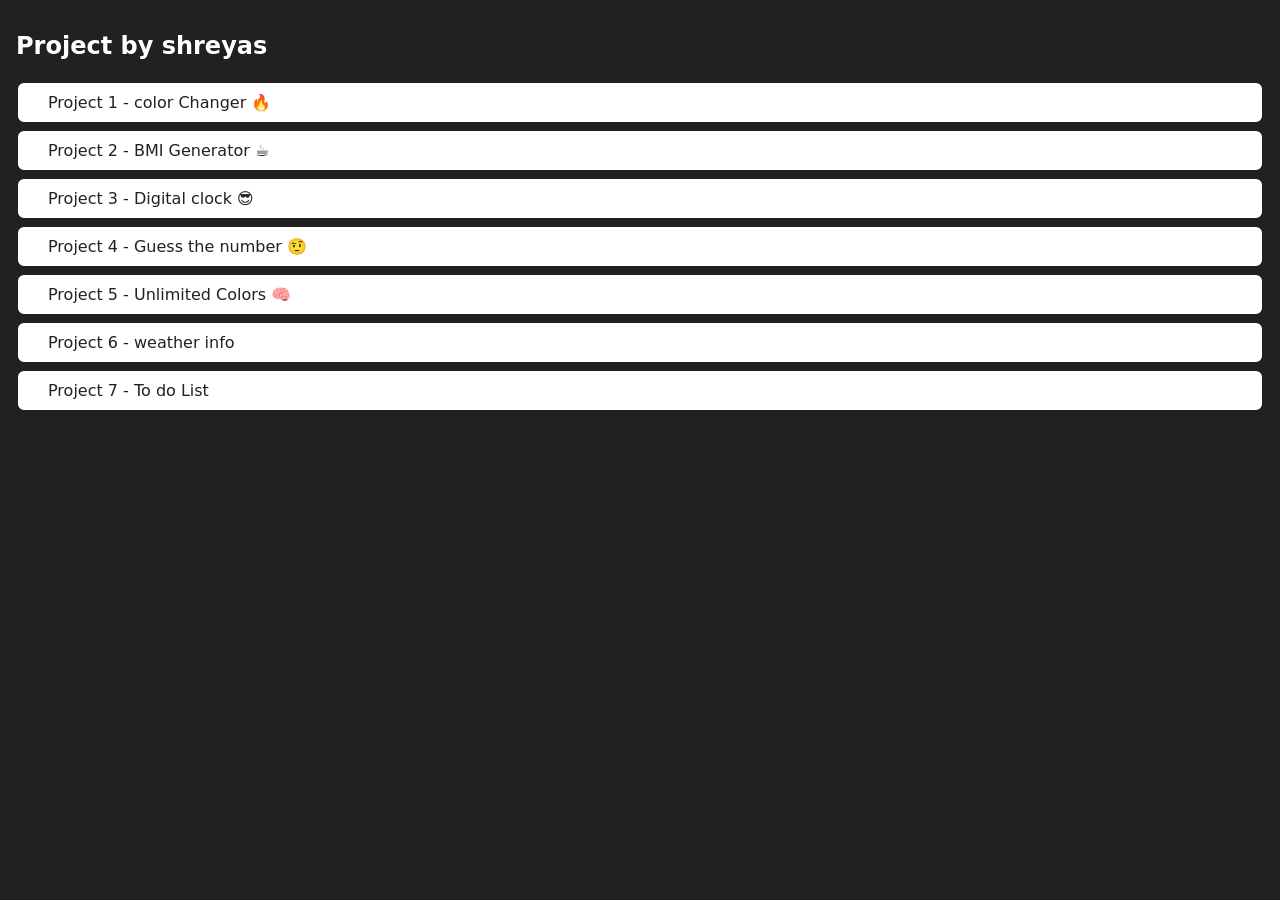
<file: index.html>
<!DOCTYPE html>
<html lang="en">
  <head>
    <title>Home</title>
    <meta charset="UTF-8" />
    <meta name="viewport" content="width=device-width" />

    <link rel="stylesheet" href="styles.css" />
    <script type="module" src="script.js"></script>
  </head>
  <body style="background-color: #212121; color: #fff">
  
    <main>
      <h1>Project by shreyas</h1>
      <div class="projects">
        <a class="project-link" href="./1-colorChanger/index.html"
          >Project 1 - color Changer 🔥</a
        >
        <a class="project-link" href="./2-BMICalculator/index.html"
          >Project 2 - BMI Generator ☕️</a
        >
        <a class="project-link" href="./3-DigitalClock/index.html"
          >Project 3 - Digital clock 😎</a
        >
        <a class="project-link" href="./4-GuessTheNumber/index.html"
          >Project 4 - Guess the number 🤨</a
        >
        <a class="project-link" href="./5-colorchanger/index.html"
          >Project 5 - Unlimited Colors 🧠
        </a>
        <a class="project-link" href="./project 1/index.html"
          >Project 6 - weather info
        </a>
        <a class="project-link" href="./6-todoList/todolist.html"
          >Project 7 - To do List
        </a>
      </div>
    </main>
  </body>
</html>
</file>
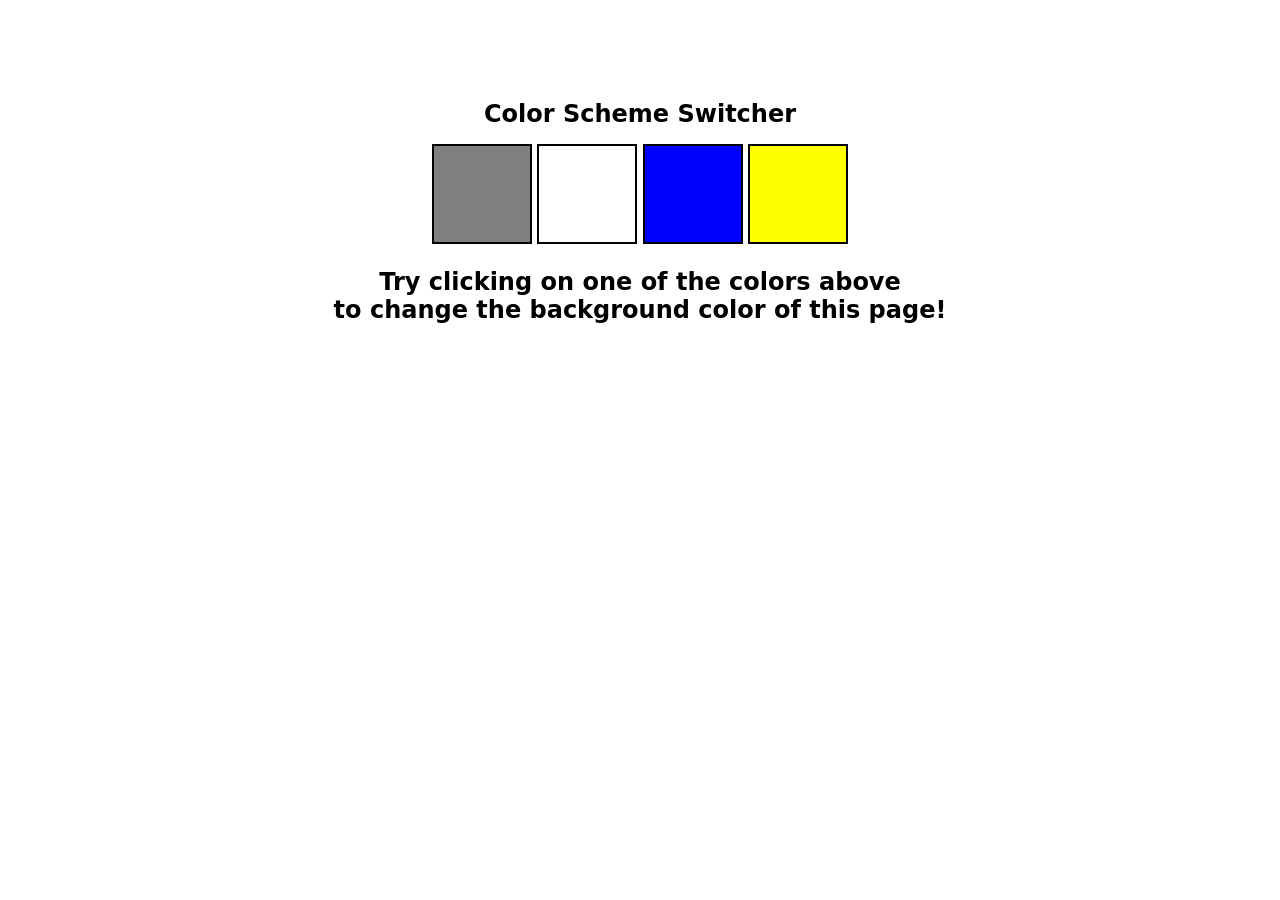
<file: 1-colorChanger/index.html>
<!DOCTYPE html>
<html lang="en">
  <head>
    <meta charset="UTF-8" />
    <meta name="viewport" content="width=device-width, initial-scale=1.0" />
    <meta http-equiv="X-UA-Compatible" content="ie=edge" />
    <link rel="stylesheet" href="style.css" />
    <link rel="stylesheet" href="../styles.css" />
    <title>JavaScript Background Color Switcher</title>
  </head>
  <body>
    <div class="canvas">
      <!-- <a
        style="
          background-color: #fff;
          padding: 10px 30px;
          border-radius: 8px;
          color: #212121;
          text-decoration: none;
          border: 2px solid #212121;
        "
        href="../index.html"
        >Back to Home Page</a
      > -->
      <h1>Color Scheme Switcher</h1>
      <span class="button" id="grey"></span>
      <span class="button" id="white"></span>
      <span class="button" id="blue"></span>
      <span class="button" id="yellow"></span>
      <h2>
        Try clicking on one of the colors above
        <span>to change the background color of this page!</span>
      </h2>
    </div>
    <script src="script.js"></script>
  </body>
</html>
</file>
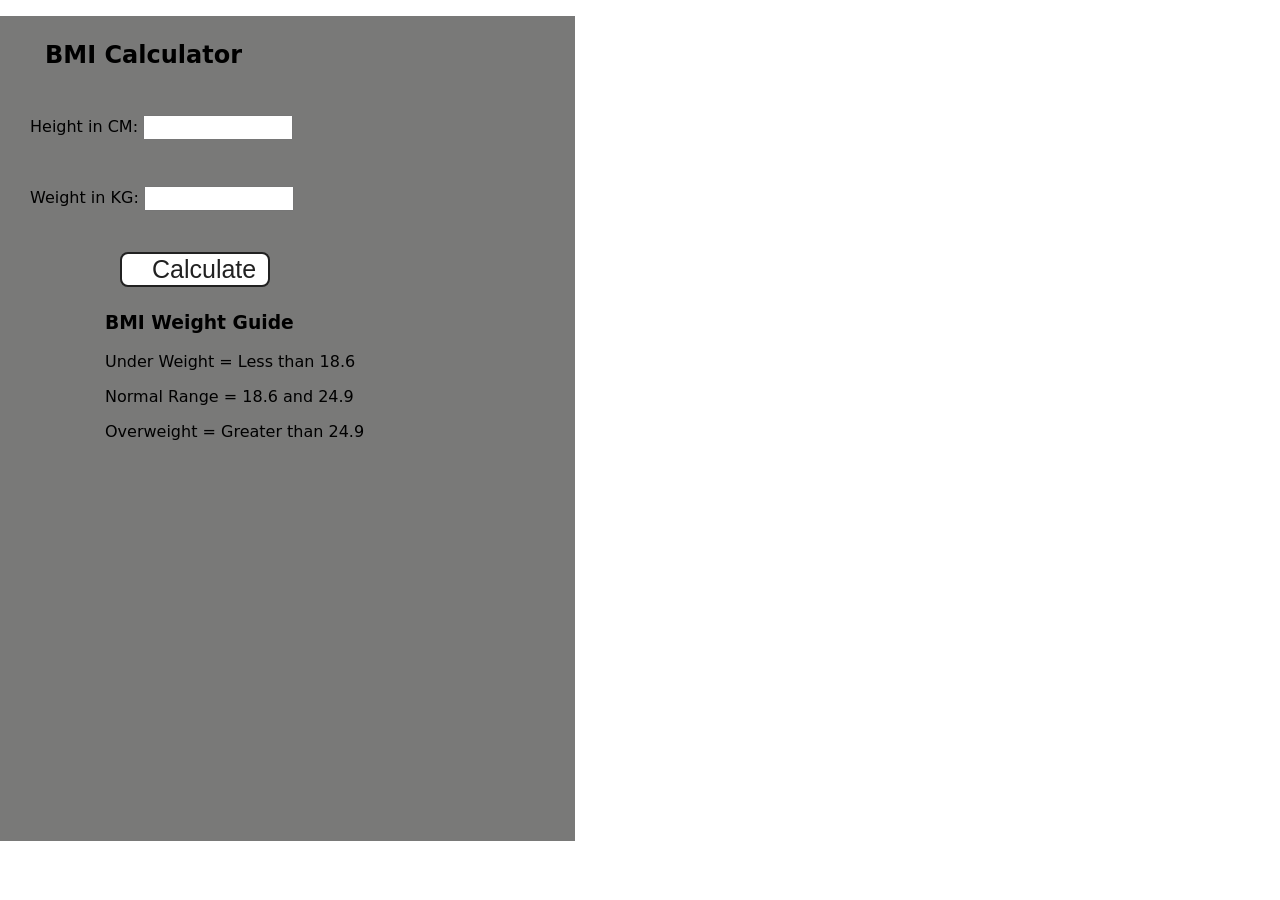
<file: 2-BMICalculator/index.html>
<!DOCTYPE html>
<html lang="en">
  <head>
    <meta charset="UTF-8" />
    <meta name="viewport" content="width=device-width, initial-scale=1.0" />
    <meta http-equiv="X-UA-Compatible" content="ie=edge" />
    <link rel="stylesheet" href="style.css" />
    <link rel="stylesheet" href="../styles.css" />
    <title>BMI Calculator</title>
  </head>
  <body>
    <div class="container">
      <h1>BMI Calculator</h1>
      <form>
        <p><label>Height in CM: </label><input type="text" id="height" /></p>
        <p><label>Weight in KG: </label><input type="text" id="weight" /></p>
        <button>Calculate</button>
        <div id="results"></div>
        <div id="weight-guide">
          <h3>BMI Weight Guide</h3>
          <p>Under Weight = Less than 18.6</p>
          <p>Normal Range = 18.6 and 24.9</p>
          <p>Overweight = Greater than 24.9</p>
        </div>
      </form>
    </div>
  </body>
  <script src="script.js"></script>
</html>
</file>
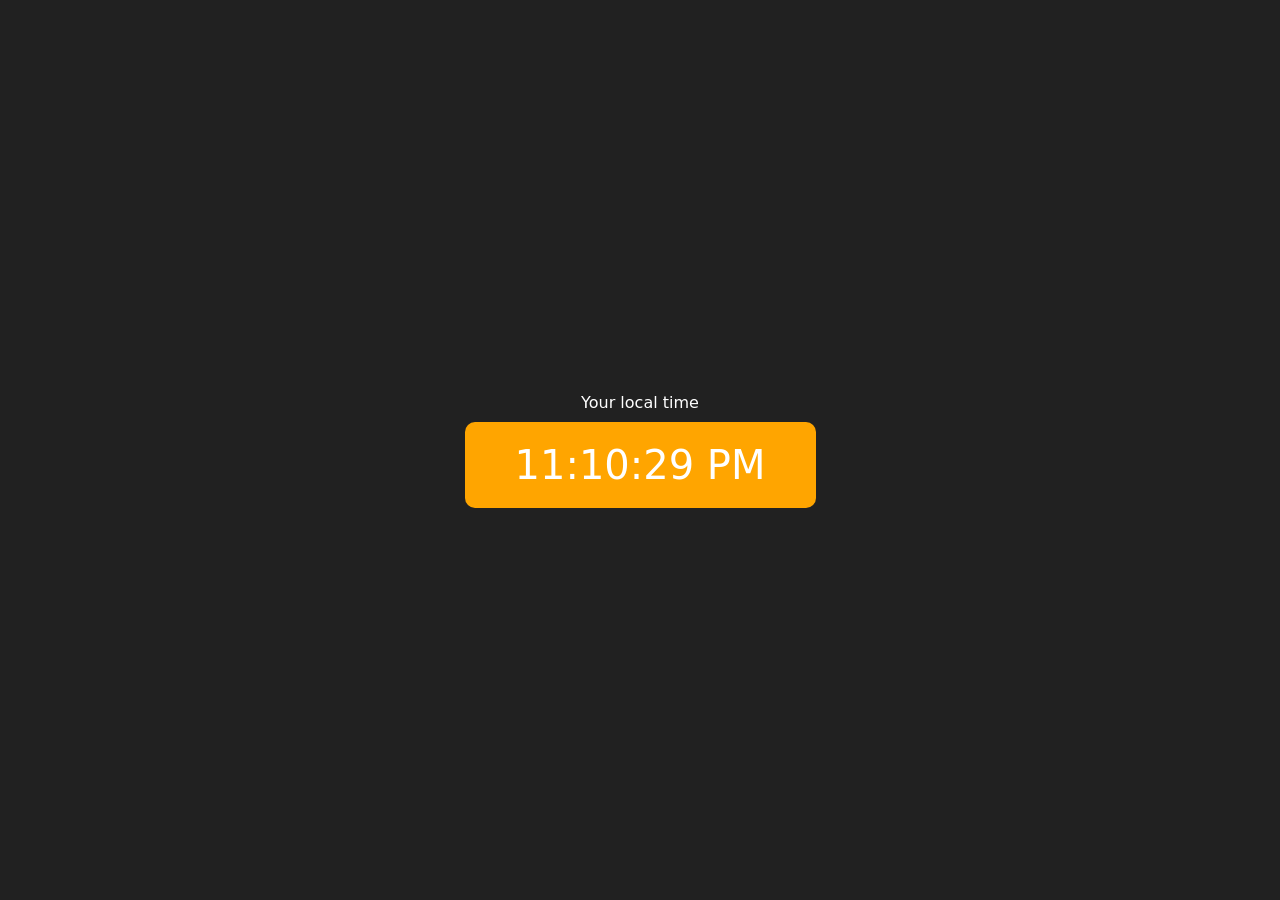
<file: 3-DigitalClock/index.html>
<!DOCTYPE html>
<html lang="en">
  <head>
    <meta charset="UTF-8" />
    <meta name="viewport" content="width=device-width, initial-scale=1.0" />
    <meta http-equiv="X-UA-Compatible" content="ie=edge" />
    <link rel="stylesheet" type="text/css" href="../styles.css" />
    <title>Your Local Time</title>
    <style>
      body {
        background-color: #212121;
        color: #fff;
      }
      .center {
        display: flex;
        height: 100vh;
        justify-content: center;
        align-items: center;
        flex-direction: column;
      }
      #clock {
        font-size: 40px;
        background-color: orange;
        padding: 20px 50px;
        margin-top: 10px;
        border-radius: 10px;
      }
    </style>
  </head>
  <body>
    
    <div class="center">
      <div id="banner"><span>Your local time</span></div>
      <div id="clock"></div>
    </div>
    <script src="script.js"></script>
  </body>
</html>
</file>
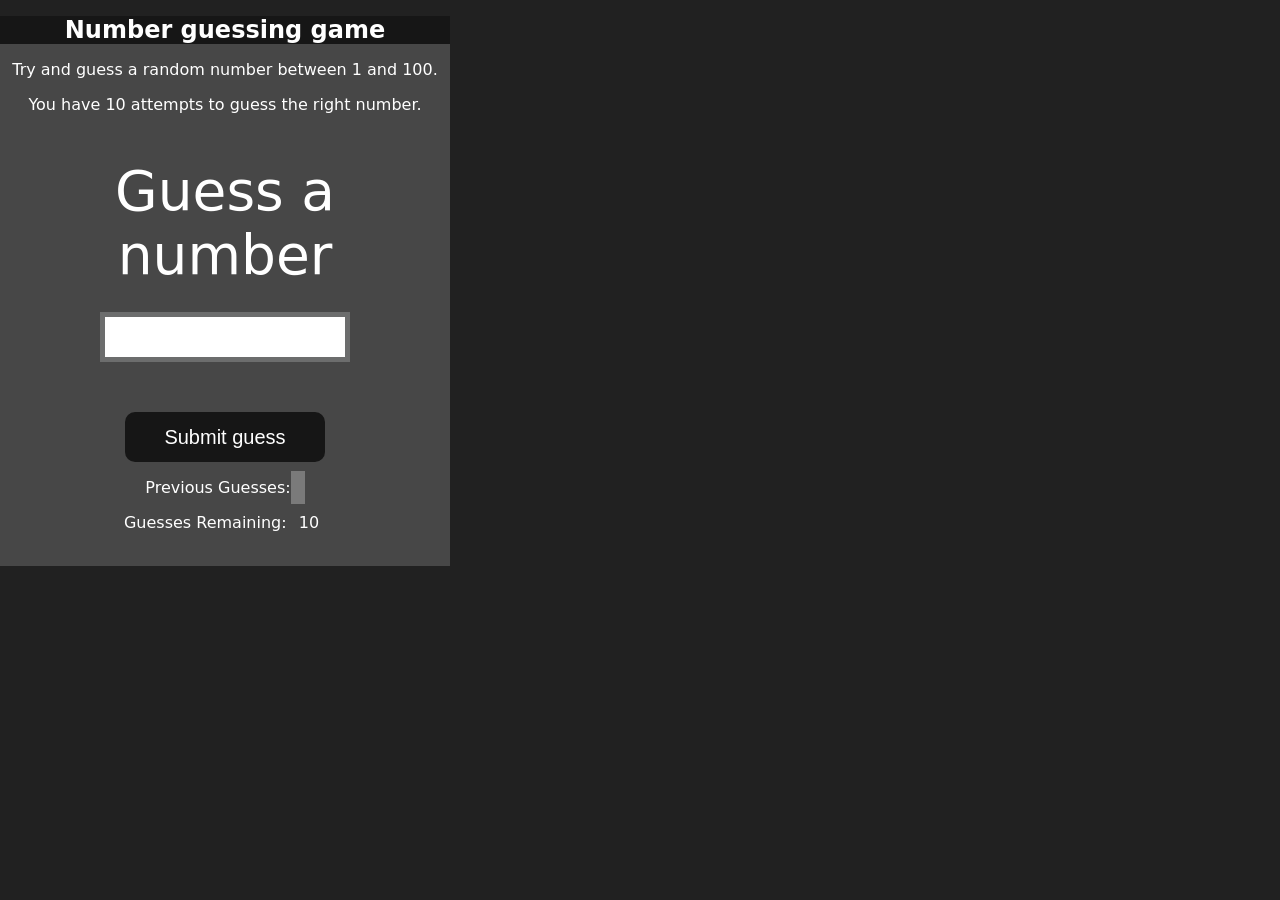
<file: 4-GuessTheNumber/index.html>
<!DOCTYPE html>
<html lang="en">
<head>
    <meta charset="UTF-8">
    <meta name="viewport" content="width=device-width, initial-scale=1.0">
    <meta http-equiv="X-UA-Compatible" content="ie=edge">
    <title>Number Guessing Game</title>
    <link rel="stylesheet" href="style.css">
    <link rel="stylesheet" href="../styles.css">
</head>
<body style="background-color:#212121; color:#fff;">

    <div id="wrapper">
      <h1>Number guessing game</h1>
    <p>Try and guess a random number between 1 and 100.</p>
    <p>You have 10 attempts to guess the right number.</p>
    </br>
        <form class="form">
            <label2 for="guessField" id="guess">Guess a number</label>
            <input type="text" id="guessField" class="guessField">
            <input type="submit" id="subt" value="Submit guess" class="guessSubmit">
        </form>

        <div class="resultParas">
            <p >Previous Guesses: <span class="guesses"></span></p>
            <p >Guesses Remaining: <span class="lastResult">10</span></p>
            <p class="lowOrHi"></p>
        </div>
    </div>
    <script src="script.js"></script>
</body>
</html>
</file>
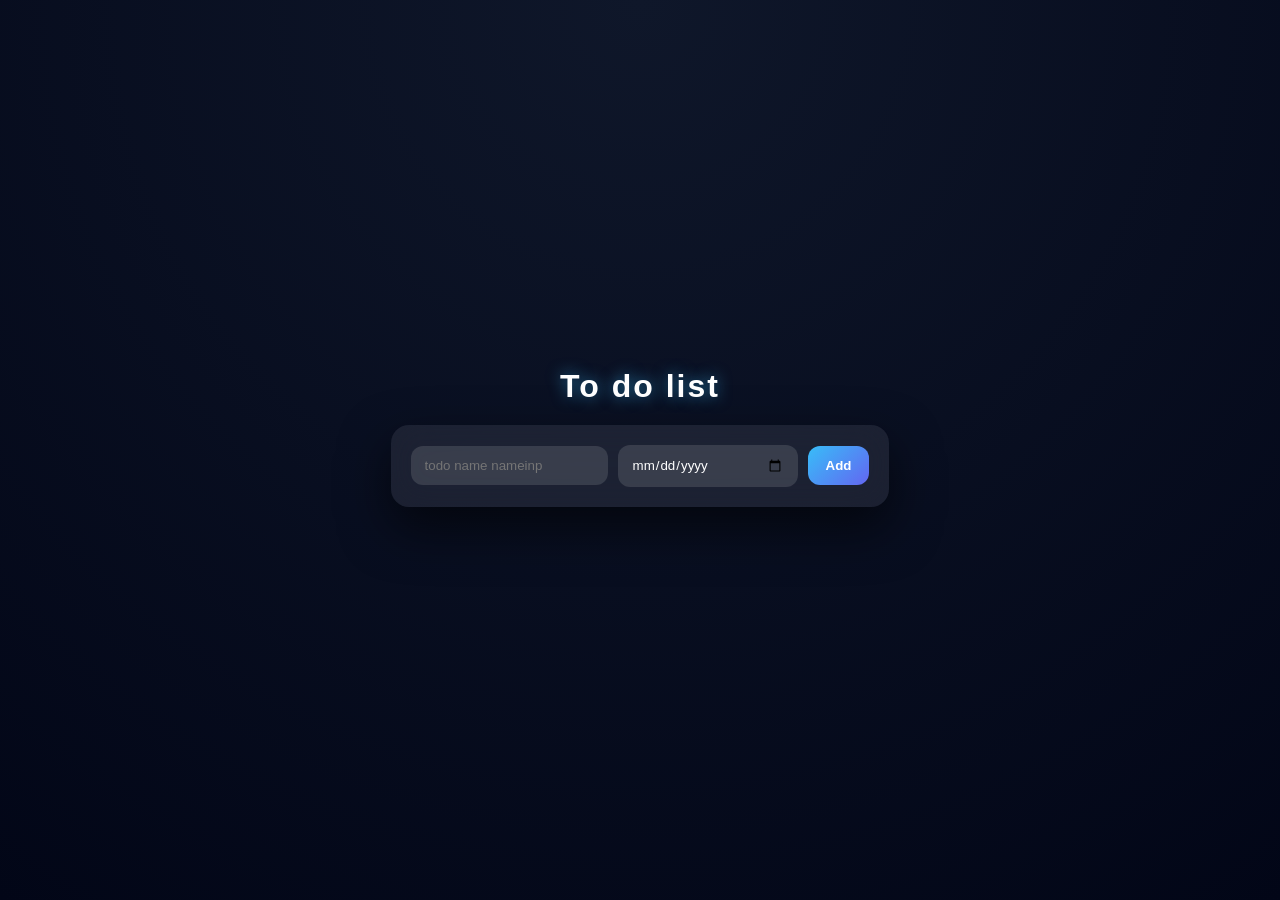
<file: 6-todoList/todolist.html>
<!DOCTYPE html>
<html lang="en">
<head>
    <meta charset="UTF-8">
    <meta name="viewport" content="width=device-width, initial-scale=1.0">
    <title>Document</title>
    <style>
        *{
    margin:0;
    padding:0;
    box-sizing:border-box;
    font-family: 'Segoe UI', sans-serif;
}

body{
    min-height:100vh;
    display:flex;
    flex-direction:column;
    justify-content:center;
    align-items:center;
    background: radial-gradient(circle at top, #0f172a, #020617);
    color:white;
}

/* TITLE FIX */
h1{
    margin-bottom:20px;
    font-size:32px;
    letter-spacing:2px;
    text-shadow: 0 0 15px rgba(56,189,248,0.6);
}

/* INPUT BOX CONTAINER */
.inpgrid{
    display:flex;
    gap:10px;
    padding:20px;
    border-radius:18px;
    background: rgba(255,255,255,0.08);
    backdrop-filter: blur(18px);
    box-shadow: 0 20px 50px rgba(0,0,0,0.6);
    align-items:center;
    transition:0.3s;
}

.inpgrid:hover{
    transform: translateY(-3px);
}

/* INPUTS */
input{
    padding:12px 14px;
    border:none;
    outline:none;
    border-radius:12px;
    background: rgba(255,255,255,0.12);
    color:white;
    transition:0.3s;
    min-width:180px;
}

input:focus{
    background: rgba(255,255,255,0.2);
    transform: scale(1.03);
}

/* BUTTON */
.addbtn{
    padding:12px 18px;
    border:none;
    border-radius:12px;
    cursor:pointer;
    font-weight:bold;
    color:white;
    background: linear-gradient(135deg,#38bdf8,#6366f1);
    transition:0.3s;
    position:relative;
    overflow:hidden;
}

.addbtn:hover{
    transform: scale(1.1);
    box-shadow: 0 0 20px #38bdf8;
}

/* TODO LIST BOX */
.todogrid{
    margin-top:25px;
    width:420px;
    display:flex;
    flex-direction:column;
    gap:12px;
}

/* SINGLE TODO CARD */
.todogrid div{
    display:flex;
    justify-content:space-between;
    align-items:center;
    padding:14px 16px;
    border-radius:14px;
    background: rgba(255,255,255,0.08);
    backdrop-filter: blur(10px);
    box-shadow: 0 10px 30px rgba(0,0,0,0.4);
    animation: pop 0.3s ease;
}

/* TEXT INSIDE TODO */
.todogrid div div{
    background:none;
    box-shadow:none;
    padding:0;
}

/* DELETE BUTTON */
.delbtn{
    padding:6px 10px;
    border:none;
    border-radius:8px;
    cursor:pointer;
    background:#ef4444;
    color:white;
    transition:0.2s;
}

.delbtn:hover{
    transform: scale(1.1);
    background:#ff2d2d;
}

/* POP ANIMATION */
@keyframes pop{
    from{
        transform: scale(0.8);
        opacity:0;
    }
    to{
        transform: scale(1);
        opacity:1;
    }
}
    </style>
        

    
</head>
<body>
    <h1>To do list</h1>
    <div class="inpgrid">
        <input placeholder="todo name nameinp" class="jsinput">
        <input type="date" class="jsduedate dateinp">
        <button onclick="addtodo(this)" class="addbtn">Add</button>
    </div>
    <div class="todolist todogrid">

    </div>
</body>
<script src="todolist.js"></script>
</html>
</file>
<file: styles.css>
* {
  box-sizing: border-box;
}

body {
  margin: 0;
  font-family: system-ui, sans-serif;
  color: black;
  background-color: white;
}

nav {
  display: flex;
  flex-wrap: wrap;
  align-items: center;
  justify-content: center;
  padding: 0.5rem;
  gap: 0.5rem;
  border-bottom: solid 1px #aaa;
  background-color: #eee;
}

nav a {
  display: inline-block;
  min-width: 9rem;
  padding: 0.5rem;
  border-radius: 0.2rem;
  border: solid 1px rgb(22, 22, 22);
  text-align: center;
  text-decoration: none;
  color: #1b1b1b;
}

nav a[aria-current='page'] {
  color: #000;
  background-color: #d4d4d4;
}

main {
  padding: 1rem;
}

h1 {
  font-weight: bold;
  font-size: 1.5rem;
}

.projects {
  display: flex;
  flex-direction: column;
}

.project-link {
  background-color: #fff;
  padding: 10px 30px;
  border-radius: 8px;
  color: #212121;
  text-decoration: none;
  border: 2px solid #212121;
  margin-top: 5px;
}
</file>
<file: 1-colorChanger/style.css>
html {
  margin: 0;
}

span {
  display: block;
}
.canvas {
  margin: 100px auto 100px;
  width: 80%;
  text-align: center;
}

.button {
  width: 100px;
  height: 100px;
  border: solid black 2px;
  display: inline-block;
}

#grey {
  background: grey;
}

#white {
  background: white;
}
#blue {
  background: blue;
}
#yellow {
  background: yellow;
}
</file>
<file: 2-BMICalculator/style.css>
.container {
  width: 575px;
  height: 825px;

  background-color: #797978;
  padding-left: 30px;
}
#height,
#weight {
  width: 150px;
  height: 25px;
  margin-top: 30px;
}

#weight-guide {
  margin-left: 75px;
  margin-top: 25px;
}

#results {
  font-size: 35px;
  margin-left: 90px;
  margin-top: 20px;
  color: rgb(241, 241, 241);
}

button {
  width: 150px;
  height: 35px;
  margin-left: 90px;
  margin-top: 25px;
  background-color: #fff;
  padding: 1px 30px;
  border-radius: 8px;
  color: #212121;
  text-decoration: none;
  border: 2px solid #212121;

  font-size: 25px;
}

h1 {
  padding-left: 15px;
  padding-top: 25px;
  
}
</file>
<file: 4-GuessTheNumber/style.css>
html {
  font-family: sans-serif;
}

body {
  width: 300px;
  max-width: 750px;
  min-width: 480px;
  margin: 0 auto;
  background-color: #212121;
}

.lastResult {
  color: white;
  padding: 7px;
}

.guesses {
  color: white;
  padding: 7px;
}

button {
  background-color: #141414;
  color: #fff;
  width: 250px;
  height: 50px;
  border-radius: 25px;
  font-size: 30px;
  border-style: none;
  margin-top: 30px;
  /* margin-left: 50px; */
}

#subt {
  background-color: #161616;
  color: #ffffff;
  width: 200px;
  height: 50px;
  border-radius: 10px;
  font-size: 20px;
  border-style: none;
  margin-top: 50px;
  /* margin-left: 75px; */
}

#guessField {
  color: #000;
  width: 250px;
  height: 50px;
  font-size: 30px;
  border-style: none;
  margin-top: 25px;

  /* margin-left: 50px; */
  border: 5px solid #6c6d6d;
  text-align: center;
}

#guess {
  font-size: 55px;
  /* margin-left: 90px; */
  margin-top: 120px;
  color: #fff;
}

.guesses {
  background-color: #7a7a7a;
}

#wrapper {
  box-sizing: border-box;
  text-align: center;
  width: 450px;
  height: 550px;
  background-color: #474747;
  color: #fff;
  font-size: 25px;
}

h1 {
  background-color: #161616;

  color: #fff;
  text-align: center;
}

p {
  font-size: 16px;
  text-align: center;
}
</file>
